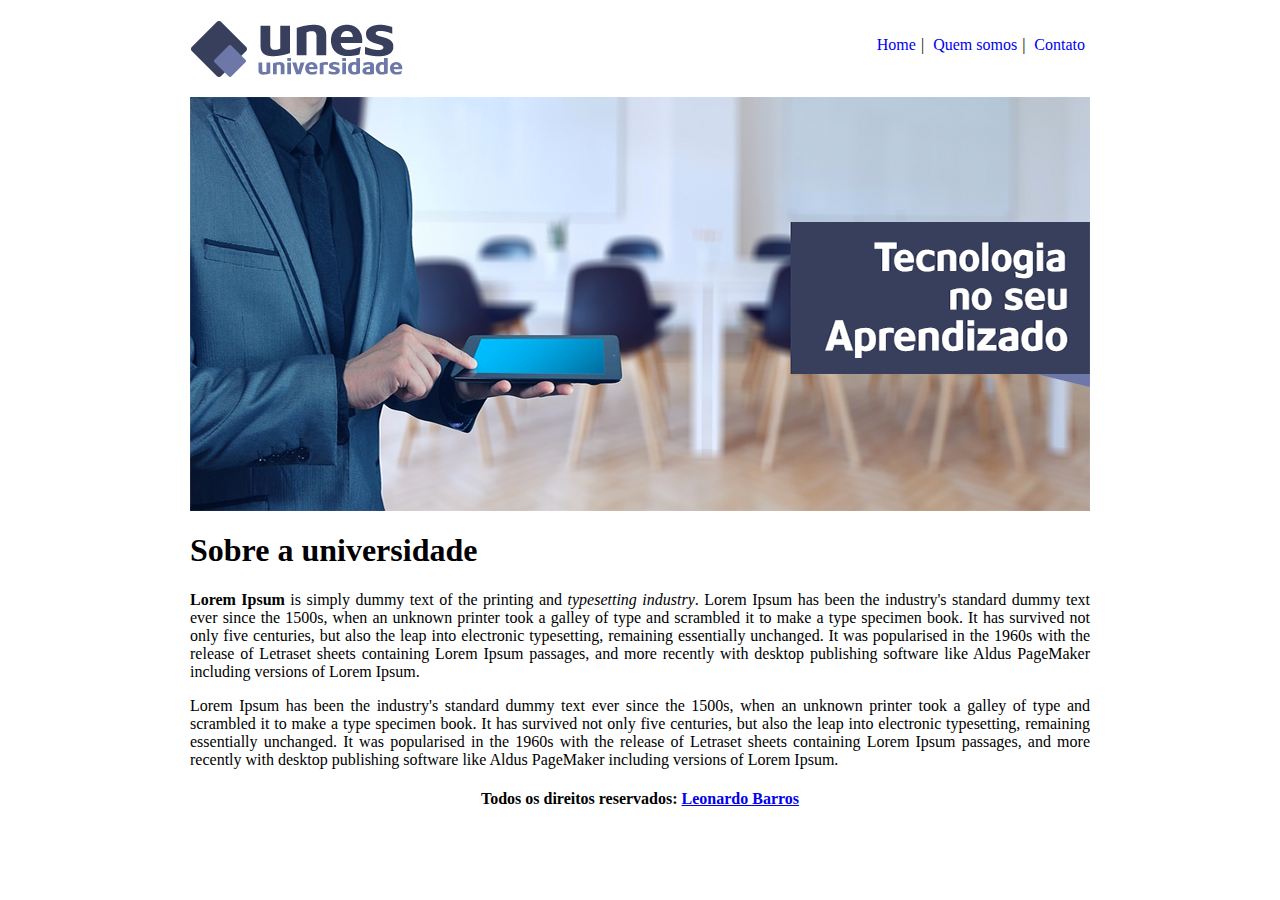
<file: index.html>
<DOCTYPE html>
<html lang="pt-br">
	<head>
		<meta charset="utf-8">
		<meta name="viewport" content="width=device-width, initial-scale=1.0">
		<meta name="author" content="Leonardo Barros">
		<meta name="description" content="Universidade Online">
		<meta name="robots" content="noindex, nofollow">
		<link rel="stylesheet" type="text/css" href="css/style.css">
		<title>UNES | Início</title>
	</head>
	<body>
		<header>
			<img src="pictures/logo.png">
			<nav>
				<ul>
					<a href="index.html"><li>Home</li></a>|
					<a href="pages/about.html"><li>Quem somos</li></a>|
					<a href="pages/contact.html"><li>Contato</li></a>
				</ul>
			</nav>
		</header>

		<img src="pictures/capa.png">

		<h1>Sobre a universidade</h1>
		<p><strong>Lorem Ipsum</strong> is simply dummy text of the printing and <em>typesetting industry</em>. Lorem Ipsum has been the industry's standard dummy text ever since the 1500s, when an unknown printer took a galley of type and scrambled it to make a type specimen book. It has survived not only five centuries, but also the leap into electronic typesetting, remaining essentially unchanged. It was popularised in the 1960s with the release of Letraset sheets containing Lorem Ipsum passages, and more recently with desktop publishing software like Aldus PageMaker including versions of Lorem Ipsum.</p>
		<p>Lorem Ipsum has been the industry's standard dummy text ever since the 1500s, when an unknown printer took a galley of type and scrambled it to make a type specimen book. It has survived not only five centuries, but also the leap into electronic typesetting, remaining essentially unchanged. It was popularised in the 1960s with the release of Letraset sheets containing Lorem Ipsum passages, and more recently with desktop publishing software like Aldus PageMaker including versions of Lorem Ipsum.</p>

		<footer>
			<h4>Todos os direitos reservados: <a href="https://lbdev.vercel.app">Leonardo Barros</a></h4>
		</footer>
	</body>
</html>
</file>
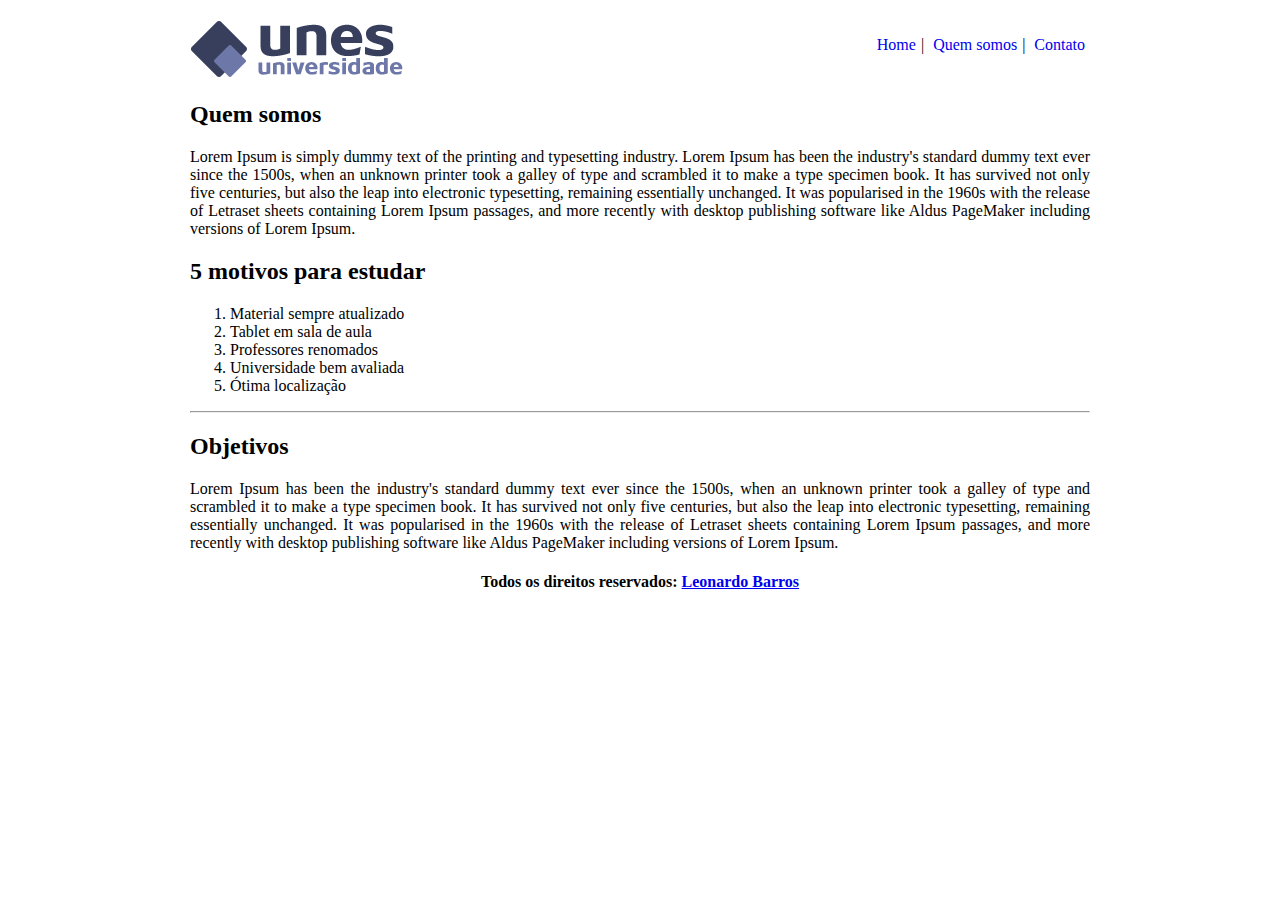
<file: pages/about.html>
<!DOCTYPE html>
<html lang="pt-br">
<head>
	<title>UNES | Sobre</title>
	<meta charset="utf-8">
	<link rel="stylesheet" type="text/css" href="../css/style.css">
</head>
<body>
	<header>
		<img src="../pictures/logo.png">
		<nav>
			<ul>
				<a href="../index.html"><li>Home</li></a>|
				<a href="about.html"><li>Quem somos</li></a>|
				<a href="contact.html"><li>Contato</li></a>
			</ul>
		</nav>
	</header>

	<h2>Quem somos</h2>
	<p>Lorem Ipsum is simply dummy text of the printing and typesetting industry. Lorem Ipsum has been the industry's standard dummy text ever since the 1500s, when an unknown printer took a galley of type and scrambled it to make a type specimen book. It has survived not only five centuries, but also the leap into electronic typesetting, remaining essentially unchanged. It was popularised in the 1960s with the release of Letraset sheets containing Lorem Ipsum passages, and more recently with desktop publishing software like Aldus PageMaker including versions of Lorem Ipsum.</p>

	<h2>5 motivos para estudar</h2>
	<ol>
		<li>Material sempre atualizado</li>
		<li>Tablet em sala de aula</li>
		<li>Professores renomados</li>
		<li>Universidade bem avaliada</li>
		<li>Ótima localização</li>
	</ol>

	<hr>

	<h2>Objetivos</h2>
	<p>Lorem Ipsum has been the industry's standard dummy text ever since the 1500s, when an unknown printer took a galley of type and scrambled it to make a type specimen book. It has survived not only five centuries, but also the leap into electronic typesetting, remaining essentially unchanged. It was popularised in the 1960s with the release of Letraset sheets containing Lorem Ipsum passages, and more recently with desktop publishing software like Aldus PageMaker including versions of Lorem Ipsum.</p>

	<footer>
		<h4>Todos os direitos reservados: <a href="https://lbdev.vercel.app">Leonardo Barros</a></h4>
	</footer>
</body>
</html>
</file>
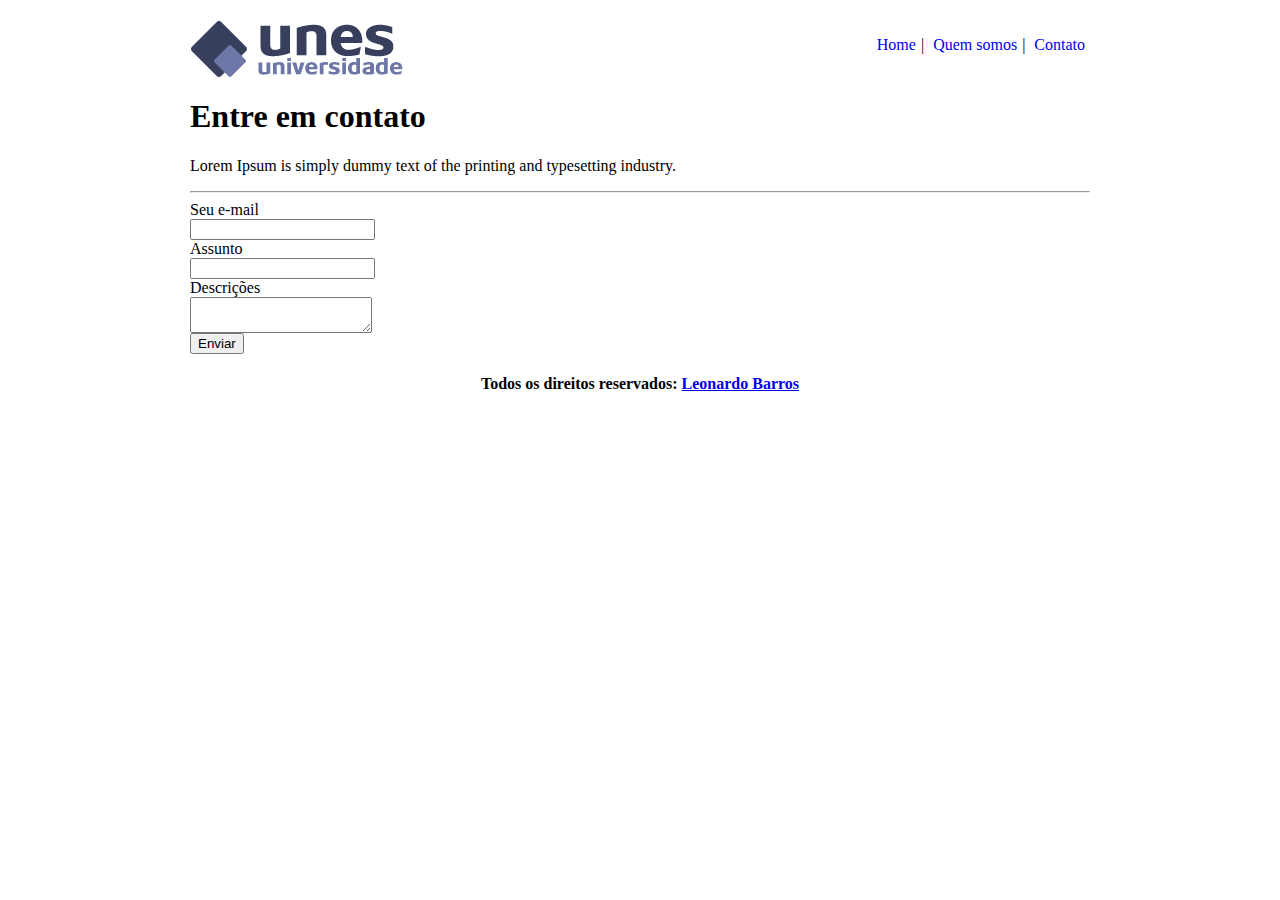
<file: pages/contact.html>
<DOCTYPE html>
<html lang="pt-br">
	<head>
		<title>UNES | Contatos</title>
		<meta charset="utf-8">
		<link rel="stylesheet" type="text/css" href="../css/style.css">
	</head>
	<body>
		<header>
			<img src="../pictures/logo.png">
			<nav>
				<ul>
					<a href="../index.html"><li>Home</li></a>|
					<a href="about.html"><li>Quem somos</li></a>|
					<a href="contact.html"><li>Contato</li></a>
				</ul>
			</nav>
		</header>

		<h1>Entre em contato</h1>
		<p>Lorem Ipsum is simply dummy text of the printing and typesetting industry.</p>

		<hr>

		<form>
			<label>Seu e-mail</label><br>
			<input type="email" name="email"><br>
			<label>Assunto</label><br>
			<input type="text" name="title"><br>
			<label>Descrições</label><br>
			<textarea></textarea><br>
			<input type="submit" value="Enviar">
		</form>

		<footer>
			<h4>Todos os direitos reservados: <a href="https://lbdev.vercel.app">Leonardo Barros</a></h4>
		</footer>
	</body>
</html>
</file>
<file: css/style.css>
body{
	width: 900px;
	margin: auto;
}
p{
	text-align: justify;
}
header{
	margin: 20px auto;
	position: relative;
}
nav{
	position: relative;
	float: right;
}
header ul{display: block;}

header li{
	display: inline-block;
	margin-left: 5px;
	margin-right: 5px;
}

footer{text-align: center;}
</file>
